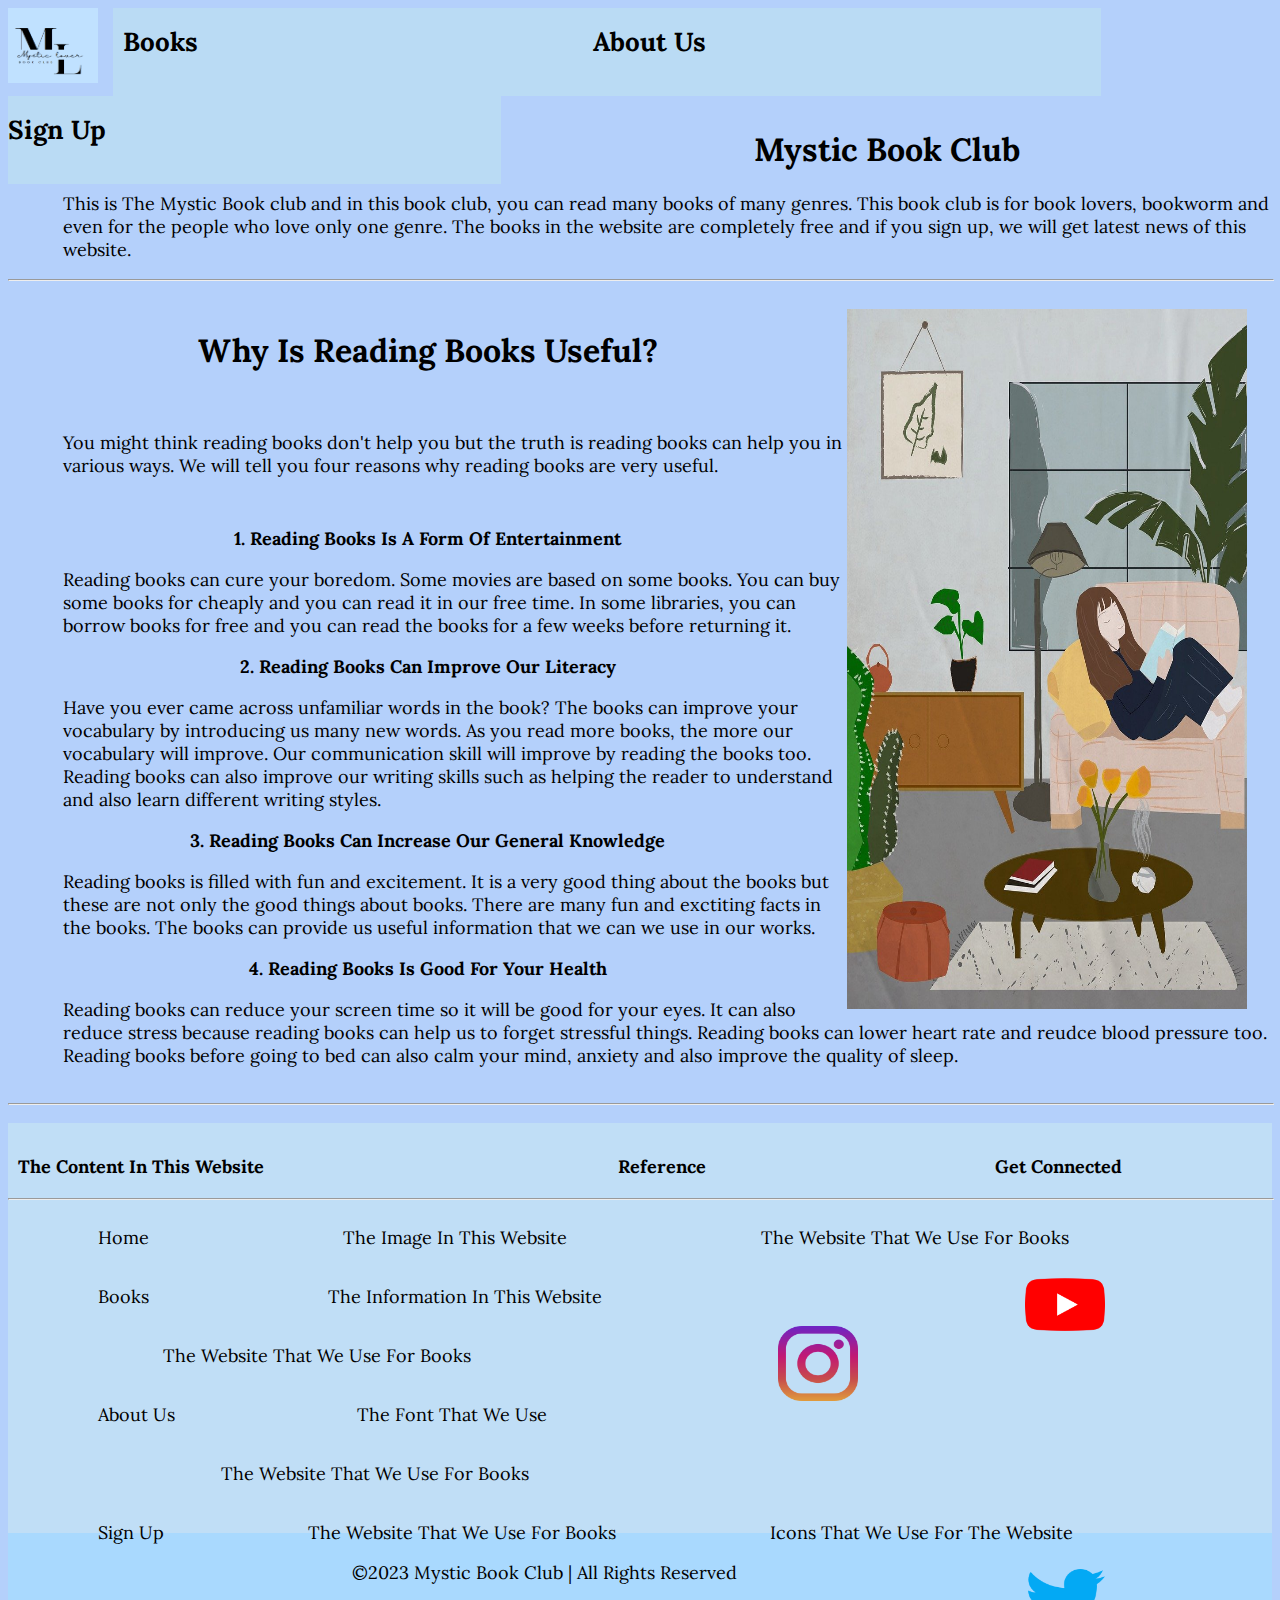
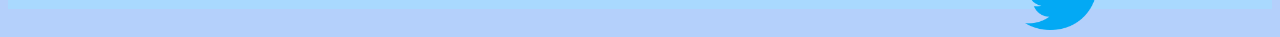
<file: index.html>
<!DOCTYPE html>
<html lang="en">
<head>
    <meta charset="UTF-8">
    <meta name="viewport" content="width=device-width, initial-scale=1.0">
    <title>Mystic Book</title>
    <link rel="preconnect" href="https://fonts.googleapis.com">
    <link rel="preconnect" href="https://fonts.gstatic.com" crossorigin>
    <link href="https://fonts.googleapis.com/css2?family=Lato:wght@300;400;700&family=Lora:ital,wght@1,500&display=swap" rel="stylesheet">
    <link rel="shortcut icon" href="Logo1.png" type="image/x-icon">
    <link rel="stylesheet" href="mainproject.css">
    <style>
        a:active {
        color: red;
        text-decoration: none;
        }
        a:link {
            color: black;
            text-decoration: none;
        }
        a:visited {
            color: black;
            text-decoration: none;
        }
        a:hover {
            color: rgb(159, 24, 208);
            text-decoration: none;
        }
    </style>
</head>
<body style="background-color:  #b4d0fb;">
    <div class="header1">
    <header>
        <img class="img1" src="Logo1.png" alt="logo">
        <nav class="nav1">
            <h1>
            <a href="book1.html">Books</a>
            </h1>
        </nav>
    
        <nav class="nav2">
            <h1>
            <a href="aboutus.html">About Us</a>
            </h1>
        </nav>
    
        <nav class="nav3">
            <h1>
            <a href="signup.html">Sign Up</a>
        </h1>
        </nav>
    </header>
</div>
       <br><br><br><br><br>
       <div class="div1">
       <h1 class="heading1">Mystic Book Club</h1>
       <p>This is The Mystic Book club and in this book club, you can read many books of many genres. This book club is for book lovers, bookworm and even for the people who love only one genre. The books in the website are completely free and if you sign up, we will get latest news of this website.</p>
       <hr style="width: 100%; color: rgb(0, 0, 0);">
       <br>
       <img src="reading image.jpg" alt="ri" class="img2">
       <h1 class="heading2">Why Is Reading Books Useful?</h1><br>
       <p>You might think reading books don't help you but the truth is reading books can help you in various ways. We will tell you four reasons why reading books are very useful.</p><br>
       <h1 class="heading3">1. Reading Books Is A Form Of Entertainment</h1>
       <p>Reading books can cure your boredom. Some movies are based on some books. You can buy some books for cheaply and you can read it in our free time. In some libraries, you can borrow books for free and you can read the books for a few weeks before returning it.</p>
       <h1 class="heading3">2. Reading Books Can Improve Our Literacy</h1>
       <p>Have you ever came across unfamiliar words in the book? The books can improve your vocabulary by introducing us many new words. As you read more books, the more our vocabulary will improve. Our communication skill will improve by reading the books too. Reading books can also improve our writing skills such as helping the reader to understand and also learn different writing styles.</p>
       <h1 class="heading3">3. Reading Books Can Increase Our General Knowledge</h1>
       <p>Reading books is filled with fun and excitement. It is a very good thing about the books but these are not only the good things about books. There are many fun and exctiting facts in the books. The books can provide us useful information that we can we use in our works.</p>
       <h1 class="heading3">4. Reading Books Is Good For Your Health</h1>
       <p>Reading books can reduce your screen time so it will be good for your eyes. It can also reduce stress because reading books can help us to forget stressful things. Reading books can lower heart rate and reudce blood pressure too. Reading books before going to bed can also calm your mind, anxiety and also improve the quality of sleep.</p>
       </div>
       <hr style="color: black; width: 100%;">
       <div class="div2">
        <footer class="footer1">
            <h1 style="display: inline-block;" class="heading4">The Content In This Website</h1>
            <h1 style="display: inline-block;" class="heading5">Reference</h1>
            <h1 style="display: inline-block;" class="heading6">Get Connected</h1>
            <hr style="background-color: rgb(0, 0, 0); width: 100%; float: left;"><br>
            <p style="display: inline-block;" class="p1"><a href="index.html">Home</a></p>
            <p style="display: inline-block;" class="p2"><a href="https://pixabay.com/illustrations/woman-reading-living-room-read-6284845/">The Image In This Website</a></p>
            <p style="display: inline-block;" class="p2"><a href="https://www.goodreads.com/">The Website That We Use For Books</a></p>
            <a href="https://youtube.com/@Timer124?si=Gp-D5Ybv7huUmn4W"><img class="youtube" style="display: inline-block;" src="youtube.png" alt="yt"></a>
            <br>
            <p style="display: inline-block;" class="p1"><a href="book.html">Books</a></p>
            <p style="display: inline-block;" class="p3"><a href="https://markhampubliclibrary.ca/blogs/post/top-10-benefits-of-reading-for-all-ages/#:~:text=Books%20have%20the%20power%20to,and%20learn%20different%20writing%20styles.">The Information In This Website</a></p>
            <p style="display: inline-block;" class="p6"><a href="https://www.narnia.com/">The Website That We Use For Books</a></p>
            <a href="https://instagram.com/timer1204?igshid=YTQwZjQ0NmI0OA=="><img class="instagram" style="display: inline-block;" src="instagram.png" alt="instagram"></a>
            <br>
            <p style="display: inline-block;" class="p1"><a href="aboutus.html">About Us</a></p>
            <p style="display: inline-block;" class="p4"><a href="https://fonts.google.com/specimen/Lora?query=Cyreal">The Font That We Use</a></p>
            <p style="display: inline-block;" class="p7"><a href="https://www.wizardingworld.com/">The Website That We Use For Books</a></p>

            
            <br>
            <p style="display: inline-block;" class="p1"><a href="signup.html">Sign Up</a></p>
            <p style="display: inline-block;" class="p5"><a href="https://stepheniemeyer.com/the-twilight-saga/">The Website That We Use For Books</a></p>
            <p style="display: inline-block;" class="p8">
            <a href="https://www.flaticon.com/">Icons That We Use For The Website</a></p>
            <a href="https://x.com/timer1204"><img class="twitter" style="display: inline-block;" src="twitter.png" alt="twitter"></a>
             

        </footer>
       </div>

       <div class="div3">
        <footer class="footer2">
        <p class="p9">&copy;2023 Mystic Book Club | All Rights Reserved</p>
    </footer>
     </div>

</body>
</html>
</file>
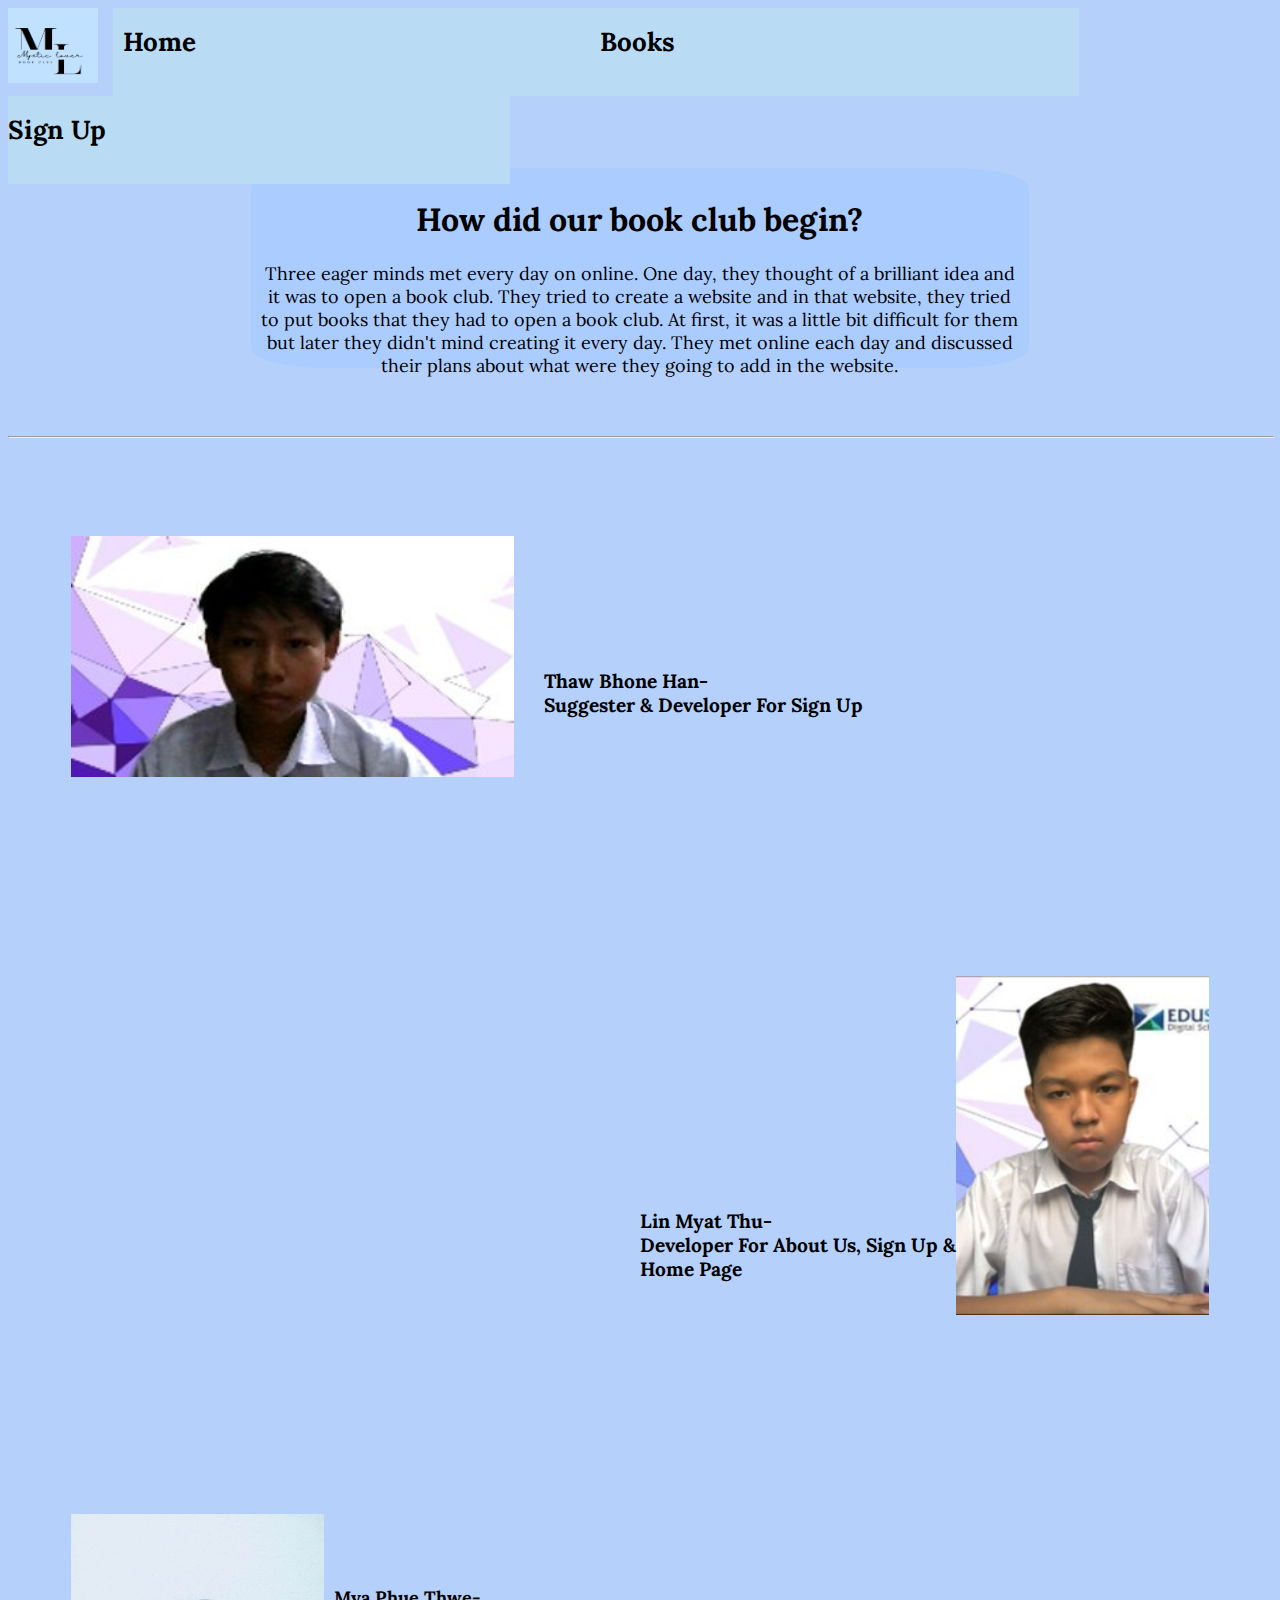
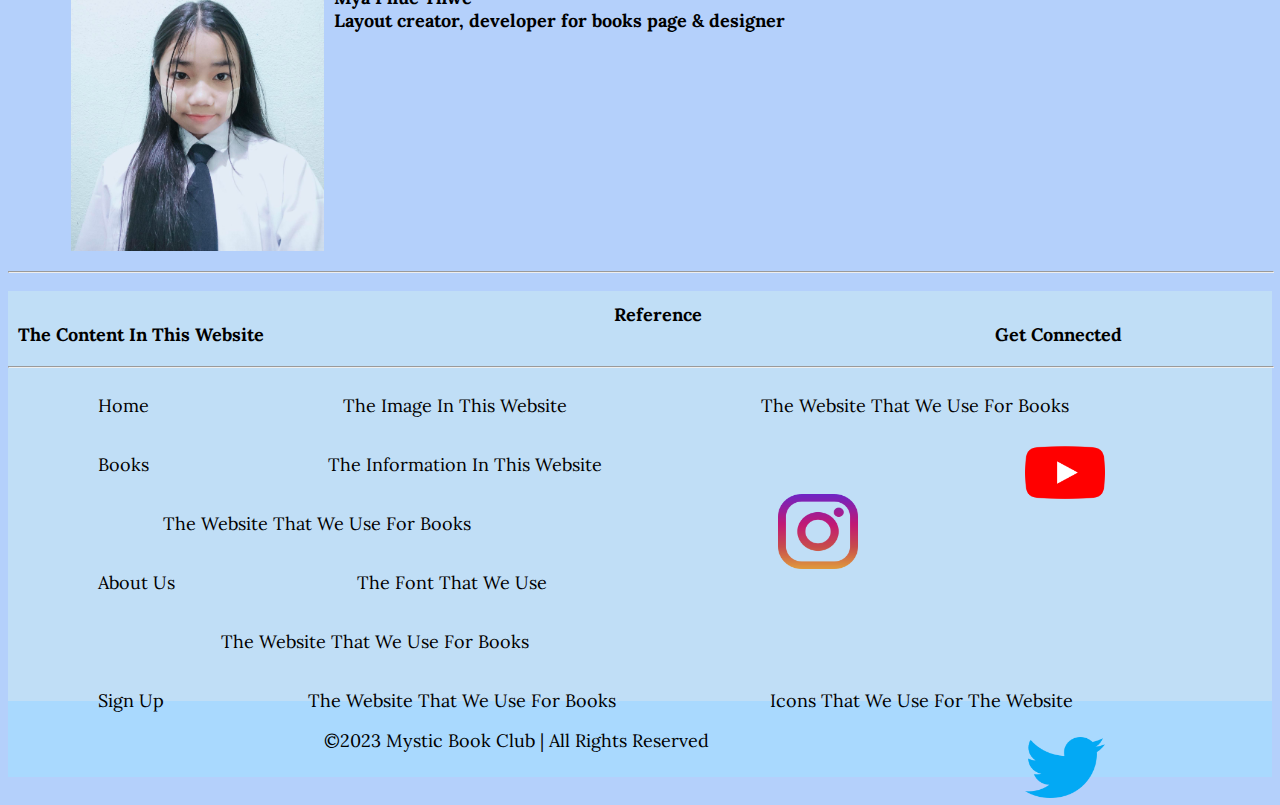
<file: aboutus.html>
<!DOCTYPE html>
<html lang="en">
<head>
    <meta charset="UTF-8">
    <meta name="viewport" content="width=device-width, initial-scale=1.0">
    <title>About Us</title>
    <link rel="preconnect" href="https://fonts.googleapis.com">
    <link rel="preconnect" href="https://fonts.gstatic.com" crossorigin>
    <link href="https://fonts.googleapis.com/css2?family=Lato:wght@300;400;700&family=Lora:ital,wght@1,500&display=swap" rel="stylesheet">
    <link rel="shortcut icon" href="Logo1.png" type="image/x-icon">
    <link rel="stylesheet" href="aboutus.css">
    <style>
        a:active {
        color: red;
        text-decoration: none;
        }
        a:link {
            color: black;
            text-decoration: none;
        }
        a:visited {
            color: black;
            text-decoration: none;
        }
        a:hover {
            color: rgb(159, 24, 208);
            text-decoration: none;
        }
        .div1{
            font-family: 'Lato', sans-serif;
            font-family: 'Lora', serif;
        }
    </style>
</head>
<body style="background-color: #b4d0fb;">
    <div class="header1">
        <header>
        
            <img class="img1" src="Logo1.png" alt="logo">
            <nav class="nav1">
                <h1>
                <a href="index.html">Home</a>
                </h1>
            </nav>
        
            <nav class="nav2">
                <h1>
                <a href="book1.html">Books</a>
                </h1>
            </nav>
        
            <nav class="nav3">
                <h1>
                <a href="signup.html">Sign Up</a>
            </h1>
        </nav>
        </header>
    </div>
    <br><br><br><br><br><br><br><br>
    <div class="div1">
        <h1 class="heading1">How did our book club begin?</h1>
        <p>Three eager minds met every day on online. One day, they thought of a brilliant idea and it was to open a book club. They tried to create a website and in that website, they tried to put books that they had to open a book club. At first, it was a little bit difficult for them but later they didn't mind creating it every day. They met online each day and discussed their plans about what were they going to add in the website.</p>
    </div>
    <br><br><br>
    <hr style="width: 100%; background-color: rgb(0, 0, 0);">
    <div class="div2">
    <br><br><br><br>
    <img src="Thaw Bhone Han.png" alt="tbh" class="img2">
    <br><br>
    <h1 class="heading2">Thaw Bhone Han-
    <br>Suggester & Developer For Sign Up</h1>
    <br><br><br><br><br><br><br><br><br><br><br><br><br><br><br><br><br><br><br><br>

    <img src="Lin Myat Thu.png" alt="lmt" class="img3">
    <br><br>
    <h1 class="heading3">Lin Myat Thu-
    <br>Developer For About Us, Sign Up & Home Page</h1>
    <br><br><br><br><br><br><br><br><br><br><br>

    <img src="Mya Phue Thwe.png" alt="mpt" class="img4">
    <br><br>
    <h1 class="heading4">Mya Phue Thwe-
    <br>Layout creator, developer for books page & designer
    </h1>
    </div>
    <hr style="width: 100%; color: black;">
    <div class="div2">
        <footer class="footer1">
            <h1 style="display: inline-block;" class="heading4">The Content In This Website</h1>
            <h1 style="display: inline-block;" class="heading5">Reference</h1>
            <h1 style="display: inline-block;" class="heading6">Get Connected</h1>
            <hr style="background-color: rgb(0, 0, 0); width: 100%; float: left;"><br>
            <p style="display: inline-block;" class="p1"><a href="index.html">Home</a></p>
            <p style="display: inline-block;" class="p2"><a href="https://pixabay.com/illustrations/woman-reading-living-room-read-6284845/">The Image In This Website</a></p>
            <p style="display: inline-block;" class="p2"><a href="https://www.goodreads.com/">The Website That We Use For Books</a></p>
            <a href="https://youtube.com/@Timer124?si=Gp-D5Ybv7huUmn4W"><img class="youtube" style="display: inline-block;" src="youtube.png" alt="yt"></a>
            <br>
            <p style="display: inline-block;" class="p1"><a href="book.html">Books</a></p>
            <p style="display: inline-block;" class="p3"><a href="https://markhampubliclibrary.ca/blogs/post/top-10-benefits-of-reading-for-all-ages/#:~:text=Books%20have%20the%20power%20to,and%20learn%20different%20writing%20styles.">The Information In This Website</a></p>
            <p style="display: inline-block;" class="p6"><a href="https://www.narnia.com/">The Website That We Use For Books</a></p>
            <a href="https://instagram.com/timer1204?igshid=YTQwZjQ0NmI0OA=="><img class="instagram" style="display: inline-block;" src="instagram.png" alt="instagram"></a>
            <br>
            <p style="display: inline-block;" class="p1"><a href="aboutus.html">About Us</a></p>
            <p style="display: inline-block;" class="p4"><a href="https://fonts.google.com/specimen/Lora?query=Cyreal">The Font That We Use</a></p>
            <p style="display: inline-block;" class="p7"><a href="https://www.wizardingworld.com/">The Website That We Use For Books</a></p>

            
            <br>
            <p style="display: inline-block;" class="p1"><a href="signup.html">Sign Up</a></p>
            <p style="display: inline-block;" class="p5"><a href="https://stepheniemeyer.com/the-twilight-saga/">The Website That We Use For Books</a></p>
            <p style="display: inline-block;" class="p8">
            <a href="https://www.flaticon.com/">Icons That We Use For The Website</a></p>
            <a href="https://x.com/timer1204"><img class="twitter" style="display: inline-block;" src="twitter.png" alt="twitter"></a>
             

        </footer>
       </div>
       
       <div class="div3">
        <footer class="footer2">
        <p class="p9">&copy;2023 Mystic Book Club | All Rights Reserved</p>
    </footer>
     </div>
</body>
</html>
</file>
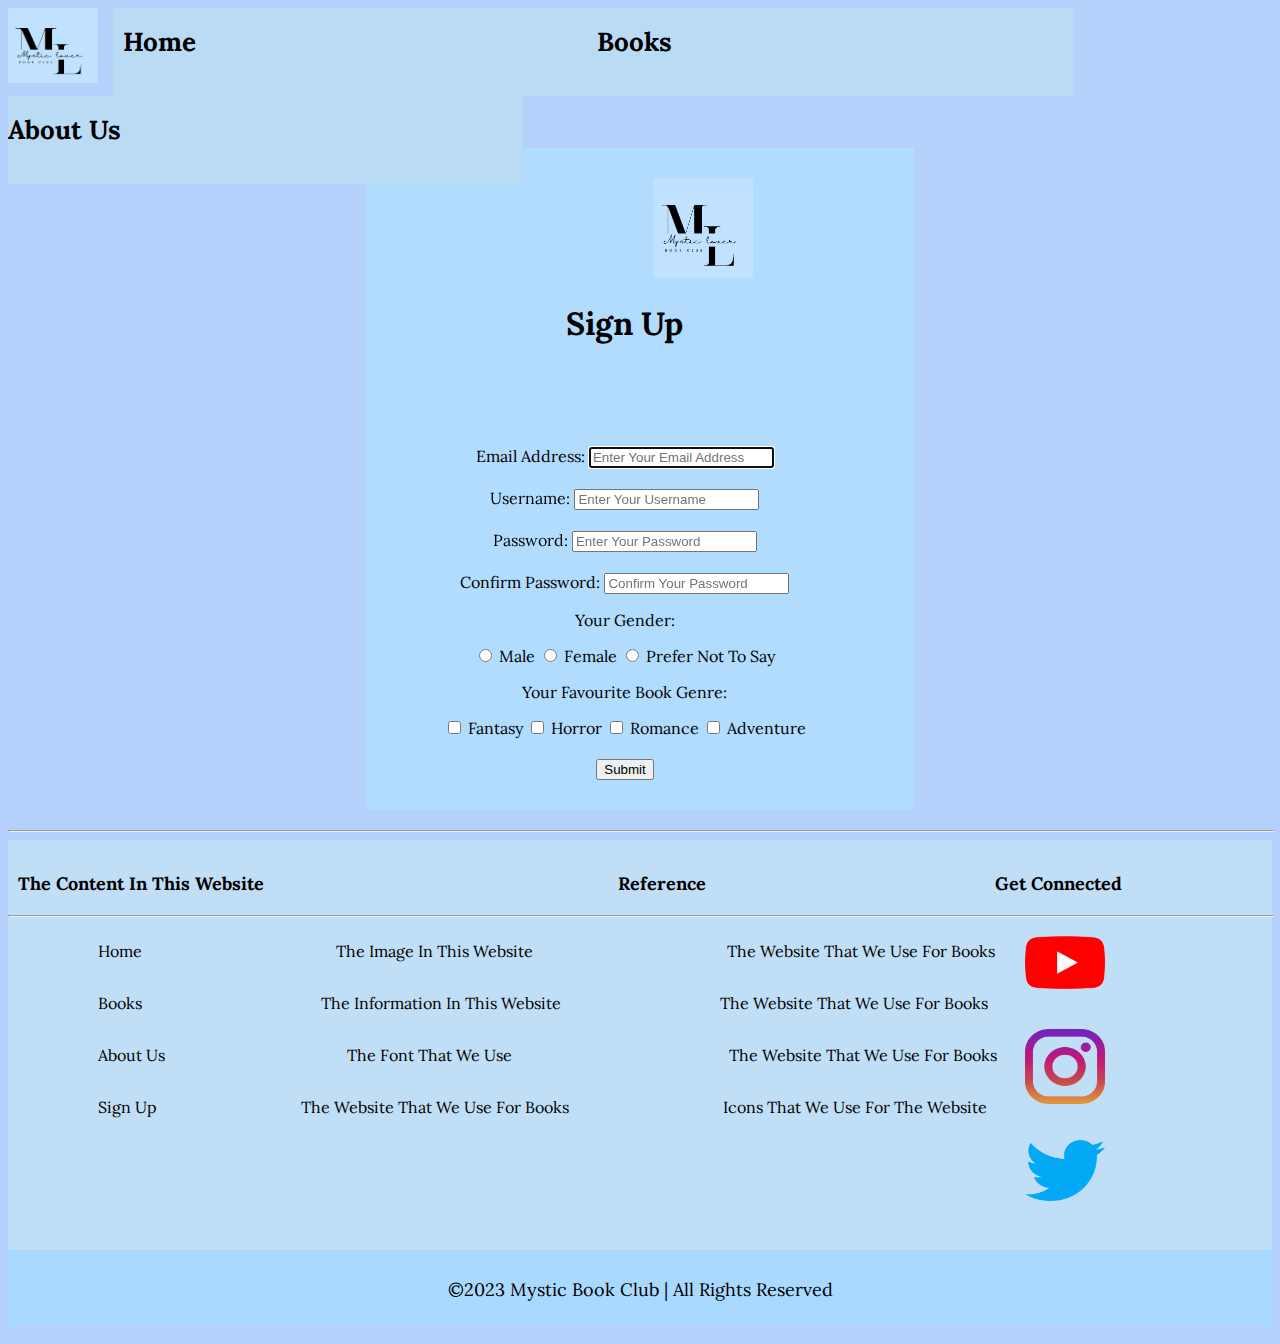
<file: signup.html>
<!DOCTYPE html>
<html lang="en">
<head>
    <meta charset="UTF-8">
    <meta name="viewport" content="width=device-width, initial-scale=1.0">
    <link rel="shortcut icon" href="Logo1.png" type="image/x-icon">
    <title>Sign Up</title>
    <link rel="preconnect" href="https://fonts.googleapis.com">
    <link rel="preconnect" href="https://fonts.gstatic.com" crossorigin>
    <link href="https://fonts.googleapis.com/css2?family=Lato:wght@300;400;700&family=Lora:ital,wght@1,500&display=swap" rel="stylesheet">
    <link rel="stylesheet" href="signup.css">
    <style>
        a:active {
        color: red;
        text-decoration: none;
        }
        a:link {
            color: black;
            text-decoration: none;
        }
        a:visited {
            color: black;
            text-decoration: none;
        }
        a:hover {
            color: rgb(159, 24, 208);
            text-decoration: none;
        }
    </style>
</head>
<body style="background-color: #b4d0fb;">
    <div class="header1">
        <header>
            <img class="img1" src="Logo1.png" alt="logo">
            <nav class="nav1">
                <h1>
                <a href="index.html">Home</a>
                </h1>
            </nav>
        
            <nav class="nav2">
                <h1>
                <a href="book1.html">Books</a>
                </h1>
            </nav>
        
            <nav class="nav3">
                <h1>
                <a href="aboutus.html">About Us</a>
            </h1>
            </nav>
        </header>
        
    </div>
    <br><br><br><br><br><br><br>
    <div class="div1">
        <img src="Logo1.png" alt="logo" class="img2">
        <h1>Sign Up</h1>
        <br><br><br><br>
        <form action="index.html">
            <label for="email">Email Address:</label>
            <input type="email" id="email" name="email" required placeholder="Enter Your Email Address" autofocus><br><br>
            <label for="usename">Username:</label>
            <input type="text" id="usename" name="usename" required placeholder="Enter Your Username"><br><br>
            <label for="pwd">Password:</label>
            <input type="password" id="pwd" name="pwd" required placeholder="Enter Your Password"><br><br>
            <label for="pwd">Confirm Password:</label>
            <input type="password" id="pwd" name="pwd" required placeholder="Confirm Your Password"><br>
            <p>Your Gender:</p>
            <input type="radio" id="male" name="gender" value="Male">
            <label for="male">Male</label>
            <input type="radio" id="female" name="gender" value="Female">
            <label for="female">Female</label>
            <input type="radio" id="pnts" name="gender" value="PNTS">
            <label for="pnts">Prefer Not To Say</label><br>
            <p>Your Favourite Book Genre:</p>
            <input type="checkbox" id="genre1" name="genre1" value="Fantasy">
            <label for="genre1">Fantasy</label>
            <input type="checkbox" id="genre2" name="genre2" value="Horror">
            <label for="genre2">Horror</label>
            <input type="checkbox" id="genre3" name="genre3" value="Romance">
            <label for="genre3">Romance</label>
            <input type="checkbox" id="genre4" name="genre4" value="Adventure">
            <label for="genre4">Adventure</label><br><br>
            <input type="submit" value="Submit">
        </form>
    </div>
    <hr style="width: 100%; color: black;">
    <div class="div2">
        <footer class="footer1">
            <h1 style="display: inline-block;" class="heading4">The Content In This Website</h1>
            <h1 style="display: inline-block;" class="heading5">Reference</h1>
            <h1 style="display: inline-block;" class="heading6">Get Connected</h1>
            <hr style="background-color: rgb(0, 0, 0); width: 100%; float: left;"><br>
            <p style="display: inline-block;" class="p1"><a href="index.html">Home</a></p>
            <p style="display: inline-block;" class="p2"><a href="https://pixabay.com/illustrations/woman-reading-living-room-read-6284845/">The Image In This Website</a></p>
            <p style="display: inline-block;" class="p2"><a href="https://www.goodreads.com/">The Website That We Use For Books</a></p>
            <a href="https://youtube.com/@Timer124?si=Gp-D5Ybv7huUmn4W"><img class="youtube" style="display: inline-block;" src="youtube.png" alt="yt"></a>
            <br>

            <p style="display: inline-block;" class="p1"><a href="book.html">Books</a></p>
            <p style="display: inline-block;" class="p3"><a href="https://markhampubliclibrary.ca/blogs/post/top-10-benefits-of-reading-for-all-ages/#:~:text=Books%20have%20the%20power%20to,and%20learn%20different%20writing%20styles.">The Information In This Website</a></p>
            <p style="display: inline-block;" class="p6"><a href="https://www.narnia.com/">The Website That We Use For Books</a></p>

            
            <br>
            <p style="display: inline-block;" class="p1"><a href="aboutus.html">About Us</a></p>
            <p style="display: inline-block;" class="p4"><a href="https://fonts.google.com/specimen/Lora?query=Cyreal">The Font That We Use</a></p>
            <p style="display: inline-block;" class="p7"><a href="https://www.wizardingworld.com/">The Website That We Use For Books</a></p>
            <a href="https://instagram.com/timer1204?igshid=YTQwZjQ0NmI0OA=="><img class="instagram" style="display: inline-block;" src="instagram.png" alt="insta"></a>

            
            <br>
            <p style="display: inline-block;" class="p1"><a href="signup.html">Sign Up</a></p>
            <p style="display: inline-block;" class="p5"><a href="https://stepheniemeyer.com/the-twilight-saga/">The Website That We Use For Books</a></p>
            <p style="display: inline-block;" class="p8">
            <a href="https://www.flaticon.com/">Icons That We Use For The Website</a></p>
            <br>
            <a href="https://x.com/timer1204"><img class="twitter" style="display: inline-block;" src="twitter.png" alt="twitter"></a>
             

        </footer>
       </div>

       <div class="div3">
        <footer class="footer2">
        <p class="p9">&copy;2023 Mystic Book Club | All Rights Reserved</p>
    </footer>
     </div>
</body>
</html>
</file>
<file: mainproject.css>
body{
    font-family: 'Lato', sans-serif;
    font-family: 'Lora', serif;
}
.img1{
height: 75px;
width: 90px;
float: left;
margin-right: 15px;
}
.nav1{
    float: left;
    font-size: 
    small;
    background-color: #badbf4;
    text-align: center;
    padding-right: 395px;
    padding-bottom: 20px;
    padding-left: 10px;
}
.nav2{
    float: left;
    font-size: small;
    background-color:  #badbf4;
    text-align: center;
    padding-right: 395px;
    padding-bottom: 20px;
}
.nav3{
    float: left;
    font-size: small;
    background-color:  #badbf4;
    text-align: center;
    padding-right: 395px;
    padding-bottom: 20px;
}
.heading1{
    text-align: center;
    font-size: xx-large;
}
.img2{
    width: 400px;
    height: 700px;
    float: right;
    padding-right: 25px;
}
.heading2{
    text-align: center;
    font-size: xx-large;
}
p{
    font-size: large;
    padding-left: 55px;
}
.heading3{
    font-size: large;
    text-align: center;
}
.footer1{
    background-color:  #c0def6;
    height: 410px;
}
.heading4{
    padding-left: 10px;
    padding-top: 20px;
    font-size: large;
}
.p1{
    padding-left: 90px;
}
.p2{
    padding-left: 190px;
}
.heading5{
    font-size: large;
    padding-left: 350px;
}
.p3{
    padding-left: 175px;
}
.p4{
    padding-left: 178px;
}
.p5{
    padding-left: 140px;
}
.p6{
    padding-left: 155px;
}
.p7{
    padding-left: 213px;
}
.heading6{
    font-size: large;
    float: right;
    padding-right: 150px;
    padding-top: 20px;
}
.p8{
    padding-left: 150px;
}
.youtube{
    width: 80px;
    height: 75px;
    padding-right: 167px;
    float: right;
}
.instagram{
    width: 80px;
    height: 75px;
    padding-right: 167px;
    float: right;
}
.twitter{
    width: 80px;
    height: 75px;
    padding-right: 167px;
    float: right;
}
.footer2{
    background-color: #a9d9fe;
    font-size: large;
    text-align: center;
    padding-top: 10px;
}
.p9{
    text-align: center;
    padding-bottom: 25px;
}
.div1{
    padding-bottom: 10px;
}
.div2{
    padding-top: 10px;
}
</file>
<file: aboutus.css>
body{
    font-family: 'Lato', sans-serif;
    font-family: 'Lora', serif;
}
.img1{
    height: 75px;
    width: 90px;
    float: left;
    margin-right: 15px;
    }
    .nav1{
        float: left;
        font-size: small;
        background-color:  #badbf4;
        text-align: center;
        padding-right: 404px;
        padding-bottom: 20px;
        padding-left: 10px;
    }
    .nav2{
        float: left;
        font-size: small;
        background-color:  #badbf4;
        text-align: center;
        padding-right: 404px;
        padding-bottom: 20px;
    }
    .nav3{
        float: left;
        font-size: small;
        background-color:  #badbf4;
        text-align: center;
        padding-right: 404px;
        padding-bottom: 20px;
    }
    .div1{
        text-align: center;
        margin: auto;
        background-color: #abccff;
        width: 60%;
        height: 180px;
        padding: 10px;
        border-radius: 10%;
    }
    .heading1{
        font-size: xx-large;
    }
    p{
        font-size: large;
    }
    .img2{
        width: 35%;
        height: 30%;
        padding-left: 5%;
        float: left;
    }
    .heading2{
        font-size: larger;
        padding-left: 16%;
        float: left;
        padding-top: 80px;
        padding-left: 30px;
    }
    .img3{
        width: 20%;
        height: 15%;
        float: right;
        padding-right: 5%;
    }
    .heading3{
        font-size: larger;
        padding-top: 180px;
        padding-left: 50%;
    }
    .img4{
        float: left;
        width: 20%;
        height: 15%;
        padding-left: 5%;
        padding-bottom: 20px;
    }
    .heading4{
        float: left;
        font-size: larger;
        padding-top: 160px;
        padding-left: 1%;
    }
    .footer1{
        background-color:  #c0def6;
        height: 410px;
    }
    .heading4{
        padding-left: 10px;
        padding-top: 20px;
        font-size: large;
    }
    .p1{
        padding-left: 90px;
    }
    .p2{
        padding-left: 190px;
    }
    .heading5{
        font-size: large;
        padding-left: 350px;
    }
    .p3{
        padding-left: 175px;
    }
    .p4{
        padding-left: 178px;
    }
    .p5{
        padding-left: 140px;
    }
    .p6{
        padding-left: 155px;
    }
    .p7{
        padding-left: 213px;
    }
    .heading6{
        font-size: large;
        float: right;
        padding-right: 150px;
        padding-top: 20px;
    }
    .p8{
        padding-left: 150px;
    }
    .youtube{
        width: 80px;
        height: 75px;
        padding-right: 167px;
        float: right;
    }
    .instagram{
        width: 80px;
        height: 75px;
        padding-right: 167px;
        float: right;
    }
    .twitter{
        width: 80px;
        height: 75px;
        padding-right: 167px;
        float: right;
    }
    .footer2{
        background-color: #a9d9fe;
        font-size: large;
        text-align: center;
        padding-top: 10px;
    }
    .p9{
        text-align: center;
        padding-bottom: 25px;
    }
    .div2{
        padding-top: 10px;
    }
</file>
<file: signup.css>
body{
    font-family: 'Lato', sans-serif;
    font-family: 'Lora', serif;
}
.img1{
    height: 75px;
    width: 90px;
    float: left;
    margin-right: 15px;
    }
.nav1{
        float: left;
        font-size: small;
        background-color:  #badbf4;
        text-align: center;
        padding-right: 401px;
        padding-bottom: 20px;
        padding-left: 10px;
    }
.nav2{
        float: left;
        font-size: small;
        background-color:  #badbf4;
        text-align: center;
        padding-right: 401px;
        padding-bottom: 20px;
    }
    .nav3{
        float: left;
        font-size: small;
        background-color:  #badbf4;
        text-align: center;
        padding-right: 401px;
        padding-bottom: 20px;
    }

    .img2{
        padding-top: 30px;
        width:  100px;
        height: 100px;
    }
    .footer1{
        background-color:  #c0def6;
        height: 410px;
    }
    .heading4{
        padding-left: 10px;
        padding-top: 20px;
        font-size: large;
    }
    .p1{
        padding-left: 90px;
    }
    .p2{
        padding-left: 190px;
    }
    .heading5{
        font-size: large;
        padding-left: 350px;
    }
    .p3{
        padding-left: 175px;
    }
    .p4{
        padding-left: 178px;
    }
    .p5{
        padding-left: 140px;
    }
    .p6{
        padding-left: 155px;
    }
    .p7{
        padding-left: 213px;
    }
    .heading6{
        font-size: large;
        float: right;
        padding-right: 150px;
        padding-top: 20px;
    }
    .p8{
        padding-left: 150px;
    }

    .youtube{
        width: 80px;
        height: 75px;
        padding-right: 167px;
        float: right;
    }

    .instagram{
        width: 80px;
        height: 75px;
        float: right;
        padding-right: 167px;
    }

    .twitter{
        width: 80px;
        height: 75px;
        padding-right: 167px;
        float: right;
    }
    .footer2{
        background-color: #a9d9fe;
        font-size: large;
        text-align: center;
        padding-top: 10px;
    }
    .p9{
        text-align: center;
        padding-bottom: 25px;
    }
    .div1{
        text-align: center;
        background-color: #b1dcfe;
        width: 41%;
        margin: auto;
        padding-right: 30px;
        padding-bottom: 30px;
        margin-bottom: 20px;
    }
</file>
